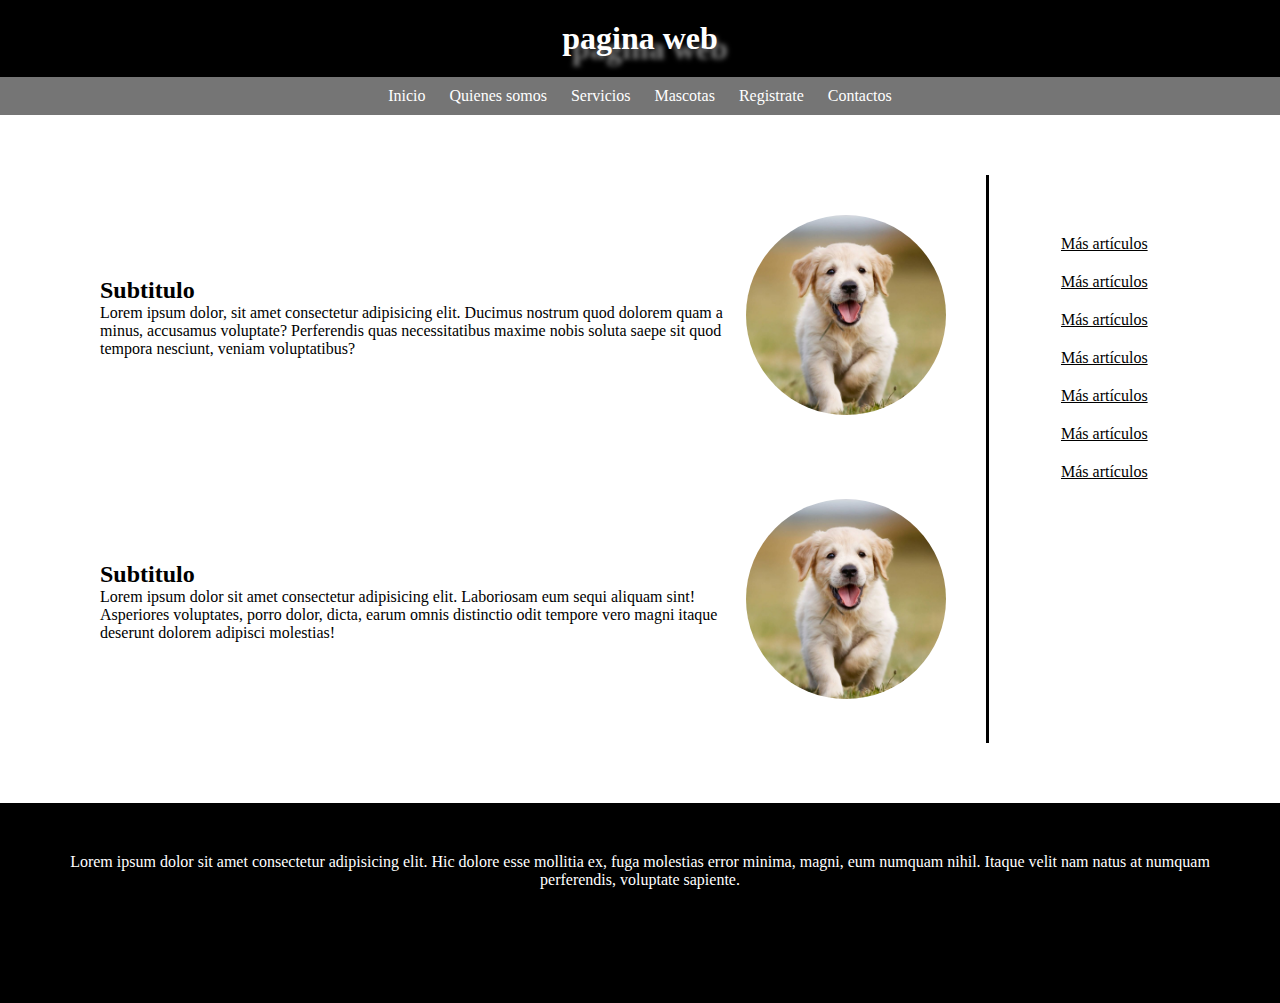
<file: TIPOGRAFIA/index.html>
<!DOCTYPE html>
<html lang="en">
<head>
    <meta charset="UTF-8">
    <meta name="viewport" content="width=device-width, initial-scale=1.0">
    <title>pagina web</title>
    <link rel="stylesheet" href="css/dw_style.css">
</head>
<body>
    <header>
        <h1>pagina web</h1>
    </header>
    <nav>
        <ul>
            <li><a href="">Inicio</a></li>
            <li><a href="">Quienes somos</a></li>
            <li><a href="">Servicios</a></li>
            <li><a href="">Mascotas</a></li>
            <li><a href="">Registrate</a></li>
            <li><a href="">Contactos</a></li>
        </ul>
    </nav>
    <main class="contenido">
        <section class="secciones">
            <article class="articulos">
                <div>
                    <h2>Subtitulo</h2>
                    <p>Lorem ipsum dolor, sit amet consectetur adipisicing elit. Ducimus nostrum quod dolorem quam a minus, accusamus voluptate? Perferendis quas necessitatibus maxime nobis soluta saepe sit quod tempora nesciunt, veniam voluptatibus?</p>
                </div>
                <div>
                    <img src="img/perro.jpg" alt="perro">
                </div>
            </article>
            <article class="articulos">
                <div>
                    <h2>Subtitulo</h2>
                    <p>Lorem ipsum dolor sit amet consectetur adipisicing elit. Laboriosam eum sequi aliquam sint! Asperiores voluptates, porro dolor, dicta, earum omnis distinctio odit tempore vero magni itaque deserunt dolorem adipisci molestias!</p>
                </div>
                <div>
                    <img src="img/perro.jpg" alt="perro">
                </div>
            </article>
        </section>
        <aside class="menu-secundario">
            <a href="">Más artículos</a>
            <a href="">Más artículos</a>
            <a href="">Más artículos</a>
            <a href="">Más artículos</a>
            <a href="">Más artículos</a>
            <a href="">Más artículos</a>
            <a href="">Más artículos</a>
        </aside>
    </main>
    <footer>
        <p>Lorem ipsum dolor sit amet consectetur adipisicing elit. Hic dolore esse mollitia ex, fuga molestias error minima, magni, eum numquam nihil. Itaque velit nam natus at numquam perferendis, voluptate sapiente.</p>
    </footer>
</body>
</html>
</file>
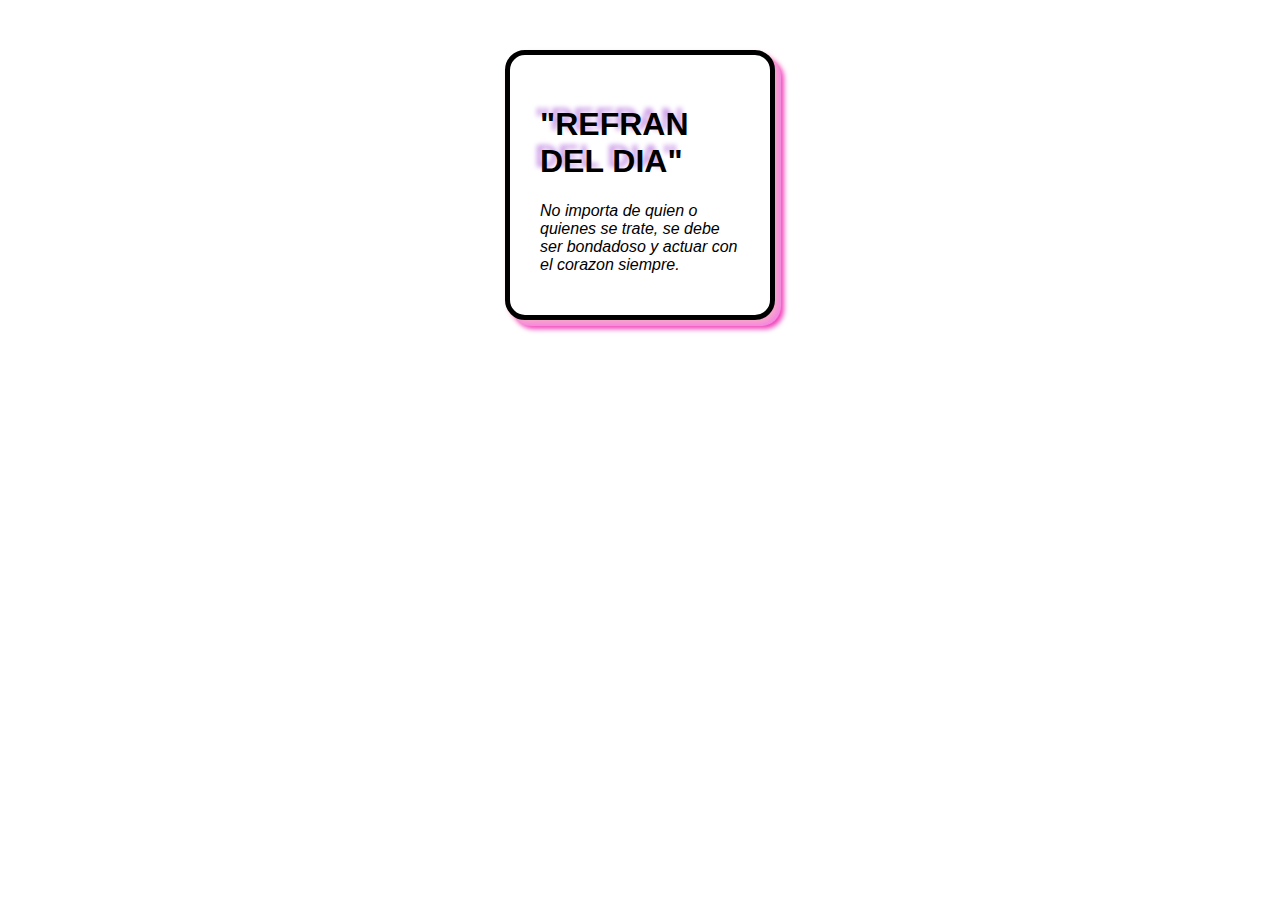
<file: TIPOGRAFIA/CASO01.html>
<!DOCTYPE html>
<html lang="en">
<head>
    <meta charset="UTF-8">
    <meta name="viewport" content="width=device-width, initial-scale=1.0">
    <title>Document</title>
    <link rel="stylesheet" href="css/caso01.css">
</head>
<body>
    <div class="caja">
        <h1>"REFRAN DEL DIA"</h1>
        <P>No importa de quien o quienes se trate, se debe ser bondadoso y actuar con el corazon siempre.</P>
    </div>
</body>
</html>
</file>
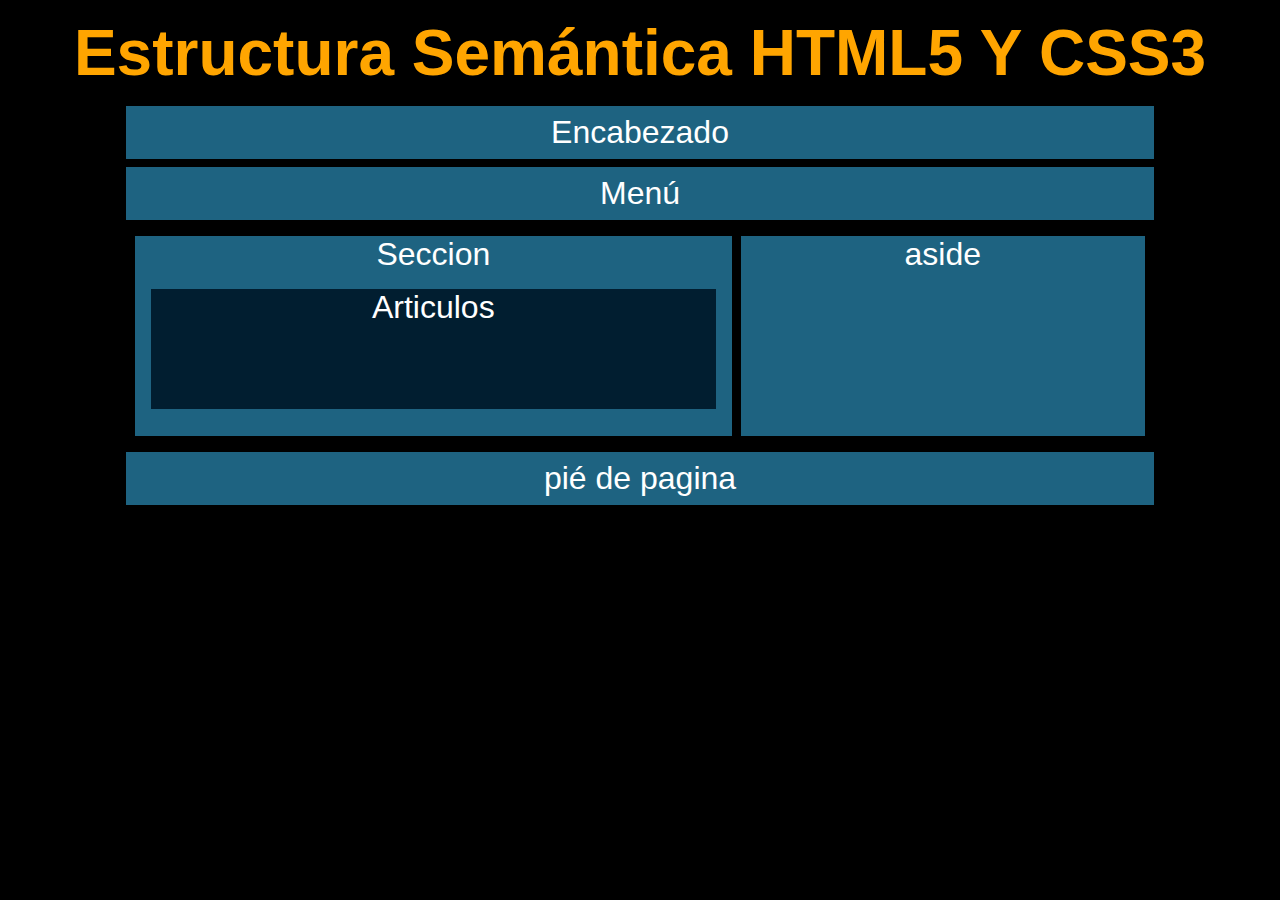
<file: TIPOGRAFIA/casoN°1.html>
<!DOCTYPE html>
<html lang="en">
  <head>
    <meta charset="UTF-8" />
    <meta name="viewport" content="width=device-width, initial-scale=1.0" />
    <title>Document</title>
    <link rel="stylesheet" href="css/N°1.css" />
  </head>
  <body>
    <h1 class="titulo">Estructura Semántica HTML5 Y CSS3</h1>
    <header class="azul fila">
            Encabezado
        </header>
        <nav class="azul fila">
            Menú
        </nav>
        
        <section class="contenedor fila">
            <section class="principal azul">
                    Seccion
                <article class="articulo">
                    Articulos
                </article>
            </section>
                <aside class="asaid azul">
                    aside
                </aside>
        </section>
        
            <footer class="azul fila">
                    pié de pagina
            </footer>
  </body>
</html>
</file>
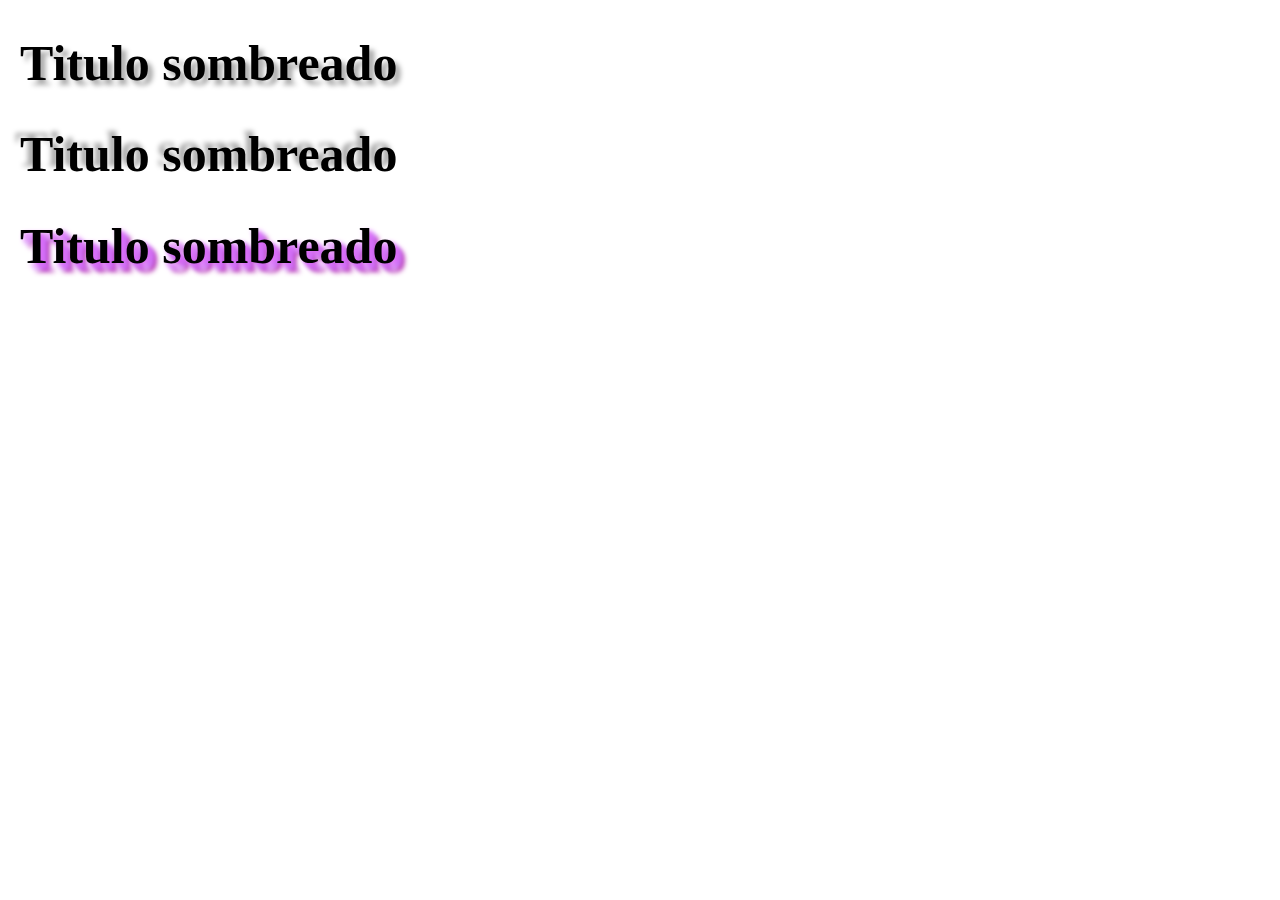
<file: TIPOGRAFIA/pagina01.html>
<!DOCTYPE html>
<html lang="en">
<head>
    <meta charset="UTF-8">
    <meta name="viewport" content="width=device-width, initial-scale=1.0">
    <title>Ejemplo</title>
    <link rel="stylesheet" href="css/01.css">
</head>
<body>
    <h1 id="titulo1">Titulo sombreado</h1>
    <h1 id="titulo2">Titulo sombreado</h1>
    <h1 id="titulo3">Titulo sombreado</h1>
</body>
</html>
</file>
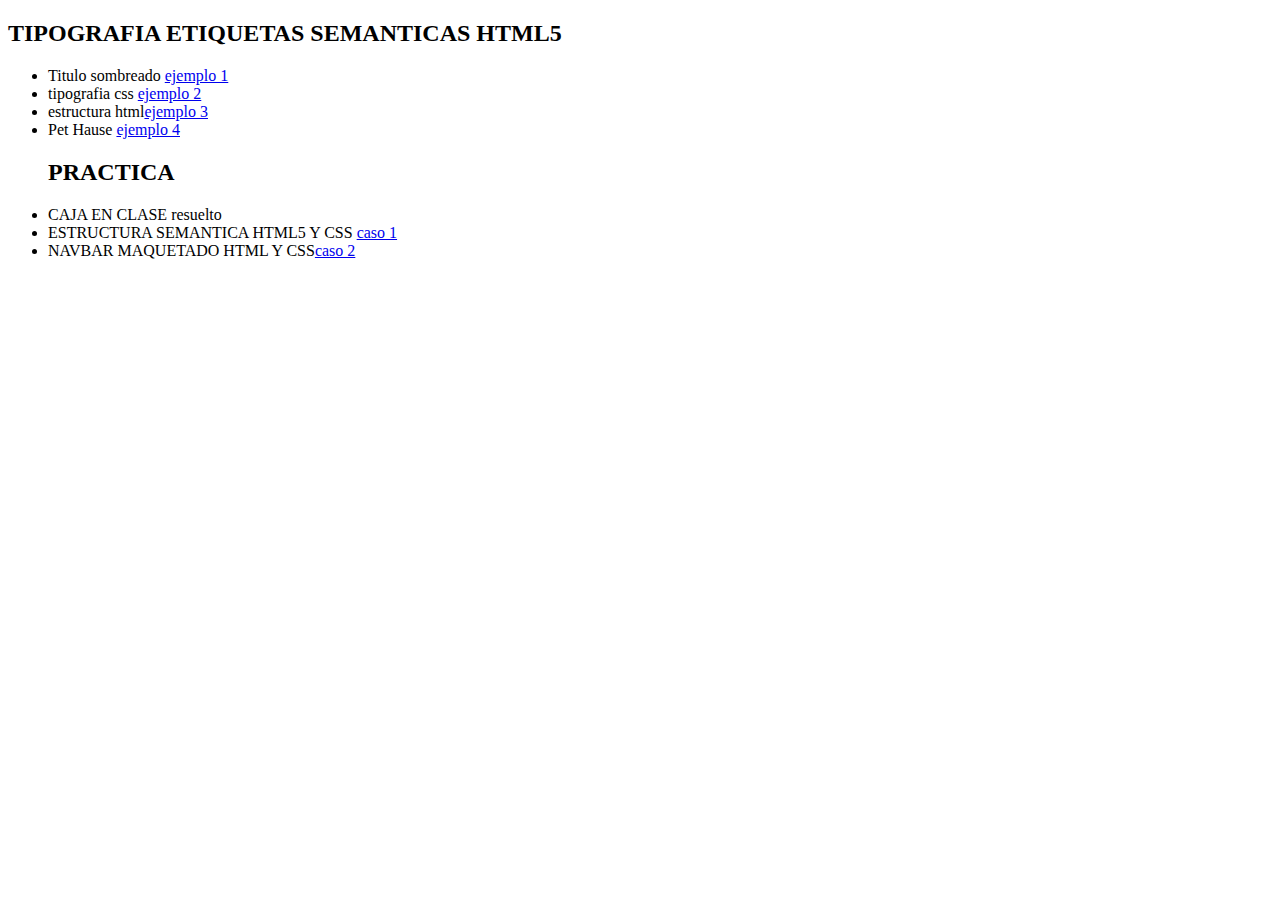
<file: TIPOGRAFIA/principal.html>
<!DOCTYPE html>
<html lang="en">
<head>
    <meta charset="UTF-8">
    <meta name="viewport" content="width=device-width, initial-scale=1.0">
    <title>TIPOGRAFIA ETIQUETAS SEMANTICAS HTML5</title>
</head>
<body>
    <h2>TIPOGRAFIA ETIQUETAS SEMANTICAS HTML5</h2>
    <ul>
        <li>Titulo sombreado <a href="pagina01.html">ejemplo 1</a></li>
        <li>tipografia css <a href="pagina02.html">ejemplo 2</a></li>
        <li>estructura html<a href="estructura.html">ejemplo 3</a></li>
        <li>Pet Hause <a href="index.html">ejemplo 4</a></li>
    </ul>
 
    <ul>
        <h2>PRACTICA</h2>
        <li>CAJA EN CLASE <a href="casoN°1.html"></a> resuelto </li>
        <li>ESTRUCTURA SEMANTICA HTML5 Y CSS <a href="positionstatic.html">caso 1</a></li>
        <li>NAVBAR MAQUETADO HTML Y CSS<a href="positionrelative.html">caso 2</a></li>
    </ul>
</body>
</html>
</file>
<file: TIPOGRAFIA/css/dw_style.css>
*{
    margin: 0;
    padding: 0;
}
h1{
    text-align: center;
    background-color: black;
    color: white;
    padding: 20px;
    text-shadow: 10px 10px 5px gray;
}
nav ul{
    background-color: #757575;
    width: 100%;
    list-style-type: none;
    text-align: center;
}
nav ul li{
    display: inline-flex;
}
nav ul li a{
    text-decoration: none;
    color: white;
    padding: 10px;
    width: 757575;
}
nav ul a:hover {
    background-color: white;
    color: #757575;
}
img{
    width: 200px;
    height: 200px;
    border-radius: 50%;
    object-fit:cover;
}
.contenido{
    display: flex;
    margin: 60px;
}
.secciones{
    width: 80%;
    border-right:3px solid black;
}
.articulos{
    display: flex;
    align-items: center;
    padding: 40px;
}
.menu-secundario{
    width: 20%;
    margin-top: 60px;
}
.menu-secundario a{
    display: block;
    text-align: center;
    color: black;
    margin-bottom: 20px;
}
footer{
    width: 100%;
    height: 200px;
    background-color:black;
    color: white;
    margin-top: 40px;
}
footer p{
    text-align: center;
    padding: 50px;
}
</file>
<file: TIPOGRAFIA/css/caso01.css>
.caja{
    border: solid black;
    width: 200px;
    height: 200px;
    padding: 30px;
    margin: 50px auto;
    border: 5px solid;
    border-radius: 20px;
    box-shadow: 3px 3px 5px rgb(247, 167, 200), 6px 6px #f586e2, 9px 9px 5px #f042b9;
    font-family: Arial;
}
h1{
    text-shadow: -5px -5px 5px #c998e7;
}
p{
    font-size: 16px;
    font-style: italic;
    
}
</file>
<file: TIPOGRAFIA/css/N°1.css>
body, html {
    background: black;
    color: white;
    font-family: sans-serif;
    font-size: 32px;
    text-align: center;
}
.articulo {
    background: #011E30;
    margin: .5em;
    height: 120px;
}
.asaid, .principal {
    display: inline-block;
    height: 200px;
    vertical-align: top;
    width: 59%;
}
.asaid {
    width: 40%;
}
.azul {
    background: #1E6381;
}
.contenedor {
    padding-top: 0 ;
    padding-right: auto ;
    padding-bottom: 0 ;
    padding-left: auto ;
    width: 81% ;
}
.fila {
    margin: .25em auto;
    padding: .25em;
    width: 80%;
}
.titulo {
    color: orange;
    margin: .25em auto;
    width: 90%;
}
</file>
<file: TIPOGRAFIA/css/01.css>
#titulo1{
    text-shadow: 5px 5px 5px #aaa;
}
#titulo2{
    text-shadow: -5px -5px 5px #aaa;
}
#titulo3{
    text-shadow: 3px 3px 5px rgb(220, 107, 248),
                 6px 6px 5px rgb(202, 112, 251),
                 9px 9px 5px rgb(184, 56, 180);
}
h1{
    font-size: 50px;
}
body{
    background: white;
    margin: 20px;
}
</file>
